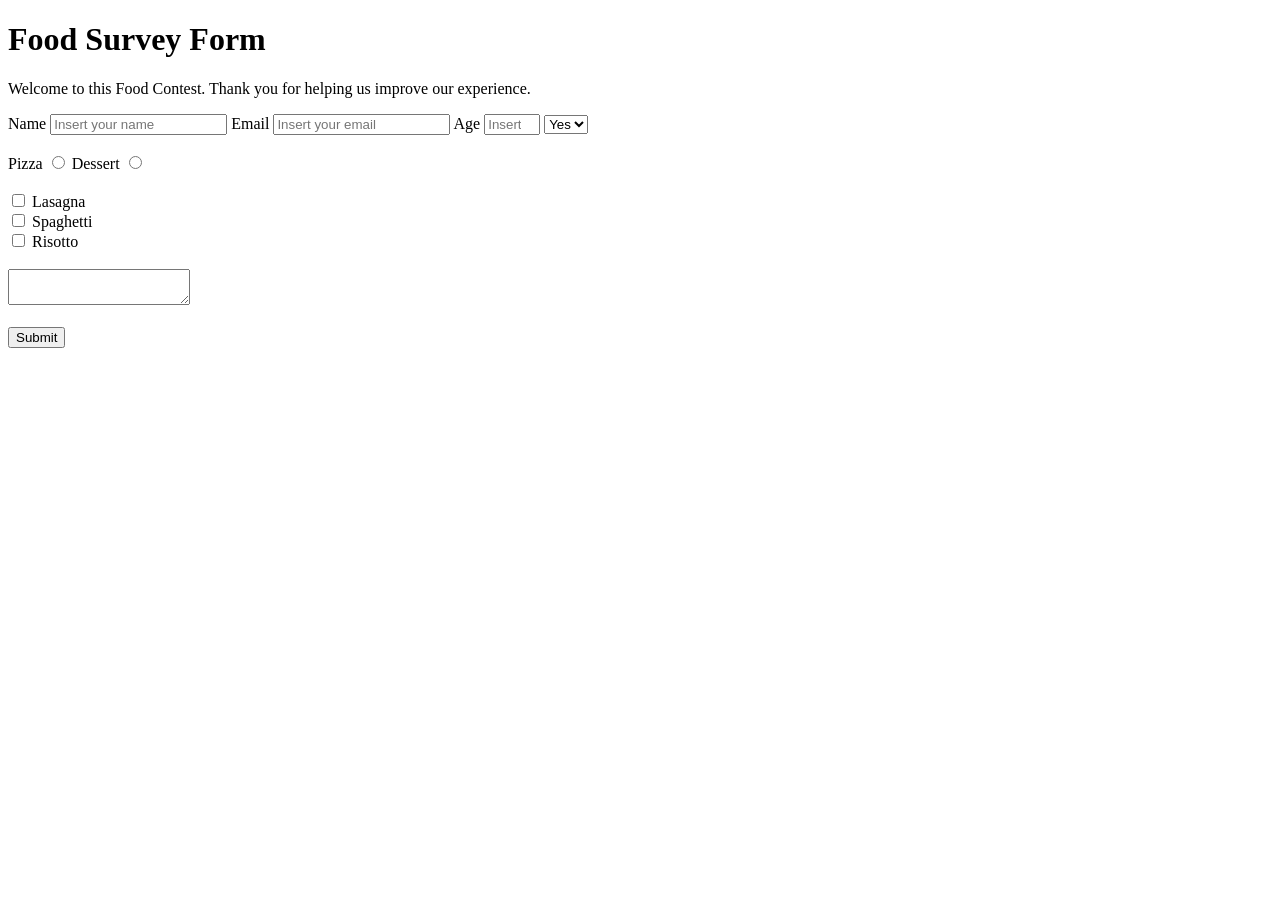
<file: index.html>
<!DOCTYPE html>
<html lang="en">
  <head>
    <meta charset="UTF-8" />
    <title>Survey Form</title>
  </head>

  <body>
    <h1 id="title">Food Survey Form</h1>
    <p id="description">Welcome to this Food Contest. Thank you for helping us improve our experience.</p>
<form id="survey-form">
  <label for="name" id="name-label">Name</label>
<input required type="text" id="name" placeholder="Insert your name">

<label for="email" id="email-label">Email</label>
<input required type="email" id="email" placeholder="Insert your email">


<label for="number" id="number-label">Age</label>
<input required type="number" id="number" min="1" max="100" placeholder="Insert your age">




<select id="dropdown">
<option value="yes-option">Yes</option>
<option value="no-option">No</option>


</select>
<br/>
<br/>
<label for="pizza">Pizza</label>
<input type="radio" name="food-form" value="pizza" id="pizza">


<label for="dessert">Dessert</label>
<input type="radio" name="food-form" value="dessert" id="dessert">

<br/>
<br/>
<input type="checkbox" value="lasagna" id="lasagna">
<label for="lasagna">Lasagna</label>


<br/>
<input type="checkbox" value="Spaghetti" id="spaghetti">
<label for="spaghetti" >Spaghetti</label>

<br/>
<input type="checkbox" value="Risotto" id="risotto">
<label for="risotto">Risotto</label>
<br/>
<br/>
<textarea>

</textarea>
<br/>
<br/>
<button id="submit">Submit</button>
</form>



  </body>
</html>
</file>
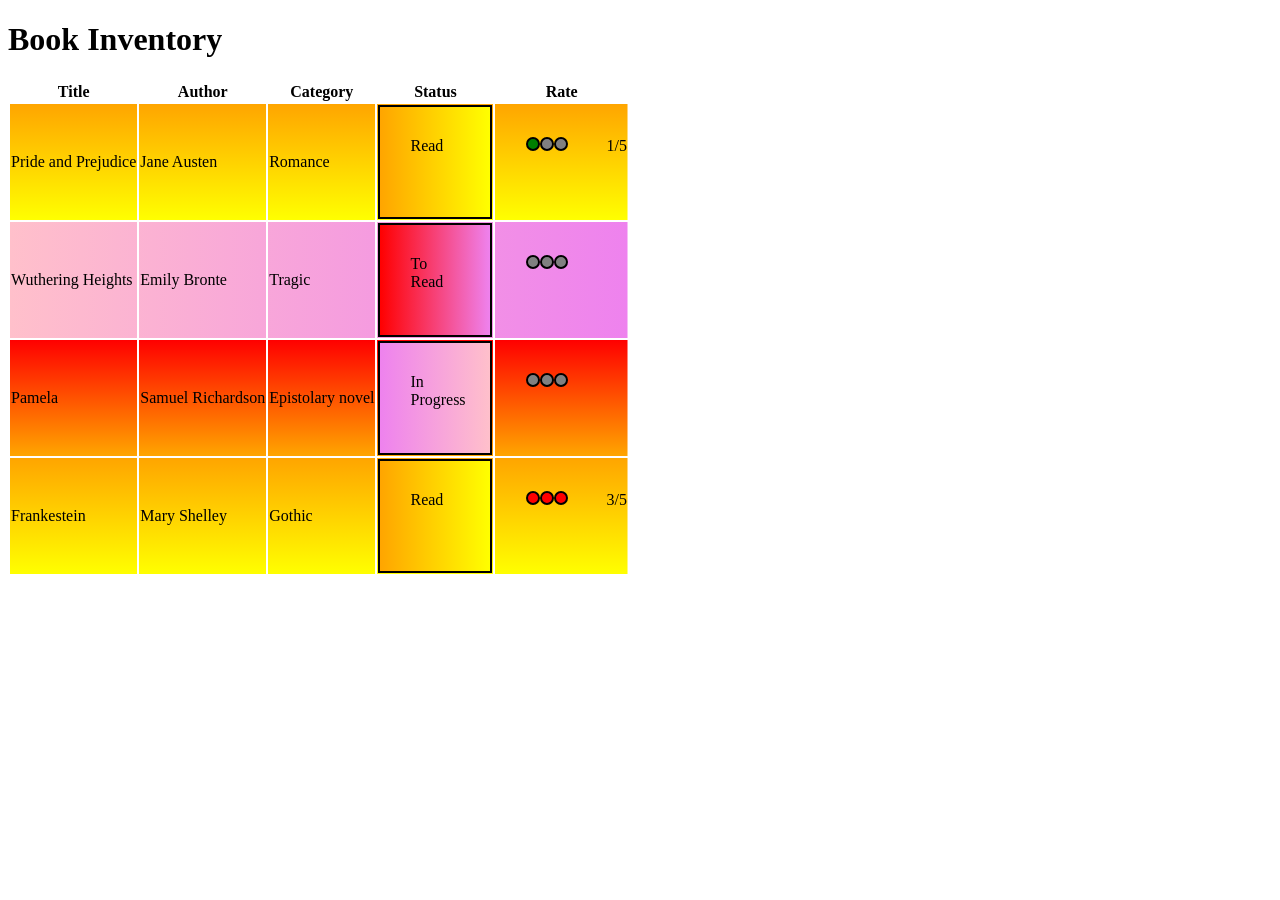
<file: book-inventory/index.html>
<!DOCTYPE html>
<html lang="en">

<head>
  <meta charset="utf-8">
  <title>Book Inventory</title>
  <link rel="stylesheet" href="styles.css">
</head>

<body>
<h1>Book Inventory</h1>
<table>



  <thead>
<tr>
<th>Title</th>
<th>Author</th>
<th>Category</th>
<th>Status</th>
<th>Rate</th>

</tr>
</thead>

<tbody>

<tr class="read">
<td>Pride and Prejudice</td>
<td>Jane Austen</td>
<td>Romance</td>
<td><span class="status">Read</span></td>
<td><span class="rate one"><span class="one"></span><span class="two"></span><span class="three"></span></span>1/5</td>
</tr>

<tr class="to-read">
<td>Wuthering Heights</td>
<td>Emily Bronte</td>
<td>Tragic</td>
<td><span class="status">To Read</span></td>
<td><span class="rate"><span class="one"></span><span class="two"></span><span class="three"></span></span></td>

</tr>

<tr class="in-progress">
<td>Pamela</td>
<td>Samuel Richardson</td>
<td>Epistolary novel</td>
<td><span class="status">In Progress</span></td>
<td><span class="rate"><span class="one"></span><span class="two"></span><span class="three"></span></span></td>


</tr>

<tr class="read">
<td>Frankestein</td>
<td>Mary Shelley</td>
<td>Gothic</td>
<td><span class="status">Read</span></td>
<td><span class="rate three"><span class="one"></span><span class="two"></span><span class="three"></span></span>3/5</td>

</tr>







</tbody>

</table>
</body>

</html>
</file>
<file: book-inventory/styles.css>
span {
display: inline-block;
}

tr[class="to-read"] span[class="status"]{
  border: 2px solid black;
  background-image: linear-gradient(to right, red, violet);
}

tr[class="read"] span[class="status"] {
  border: 2px solid black;
  background-image: linear-gradient(to right, orange, yellow);

}

tr[class="in-progress"] span[class="status"] {
  border: 2px solid black;
  background-image: linear-gradient(to right, violet, pink);
}

.status, .rate {
  height: 50px;
  width: 50px;
  padding: 30px;
}

span[class^="rate"]  > span {

  border: 2px solid black;
  border-radius: 10px;
  margin: 0 auto;
  height: 10px;
  width: 10px;
  background-color: grey;
}

span[class~="one"] > span:first-child {
  background-image: linear-gradient(to right, green, green);
}

span[class~="two"] > span:nth-of-type( -n +2){
  background-image: linear-gradient(to right, orange, yellow);
}

span[class~="three"] > span {

  background-image: linear-gradient(to right, red, red);
}

tr[class="read"] {
  background-image: linear-gradient(to bottom, orange, yellow);
}

tr[class="to-read"] {

  background-image: linear-gradient(to right, pink, violet);
}

tr[class="in-progress"] {

  background-image: linear-gradient(to bottom, red, orange);
}

span[class="status"],  span[class^="rate"] {
height: 50px;
width: 50px;
padding: 30px;
}
</file>
